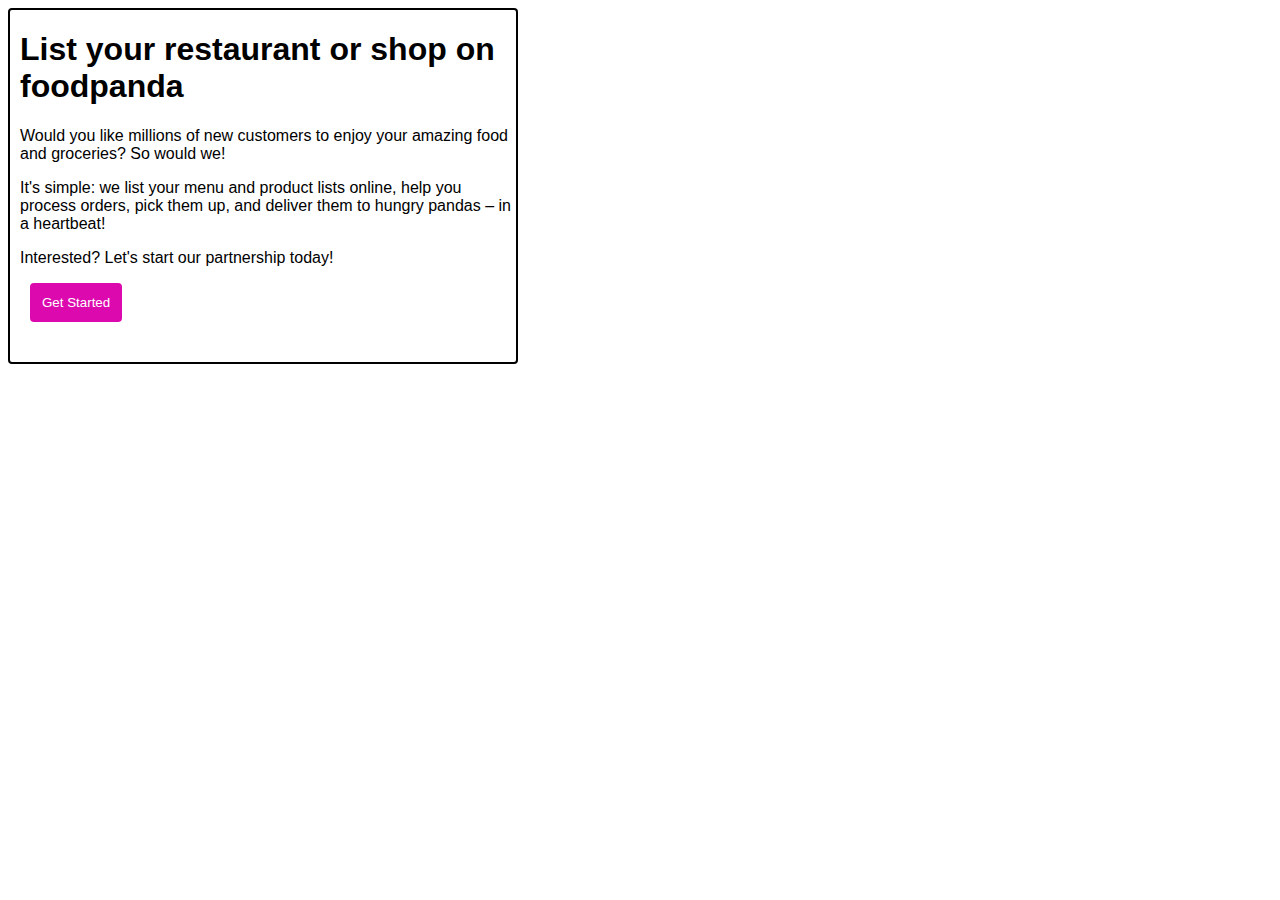
<file: card/card.html>
<!DOCTYPE html>
<html lang="en">
<head>
    <meta charset="UTF-8">
    <meta name="viewport" content="width=device-width, initial-scale=1.0">
    <title>Document</title>
</head>
<body>

<style>

    *{
        font-family: 'Segoe UI', Tahoma, Geneva, Verdana, sans-serif;
    }
    .container{
        width: 40%;
        border: 2px solid;
        height: 22rem;
        border-radius: 4px;
    }


    button{
       background-color: rgb(220, 9, 174);
       color: white;
       font-weight: 500;
       margin-left: 20px;
       padding: 10px;
       border-radius: 4px;
       border-color: transparent;
    }

p{
    padding-left: 10px;
}
h1{
    padding-left: 10px;
}





</style>
    <div class="container">
        <h1>List your restaurant or shop on foodpanda</h1>
        <p>Would you like millions of new customers to enjoy your amazing food and groceries? So would we!
        </p>
        <p>It's simple: we list your menu and product lists online, help you process orders, pick them up, and deliver them to hungry pandas – in a heartbeat!</p>
        <p>Interested? Let's start our partnership today!</p>
        <button>Get Started</button>
    </div>
    
</body>
</html>
</file>
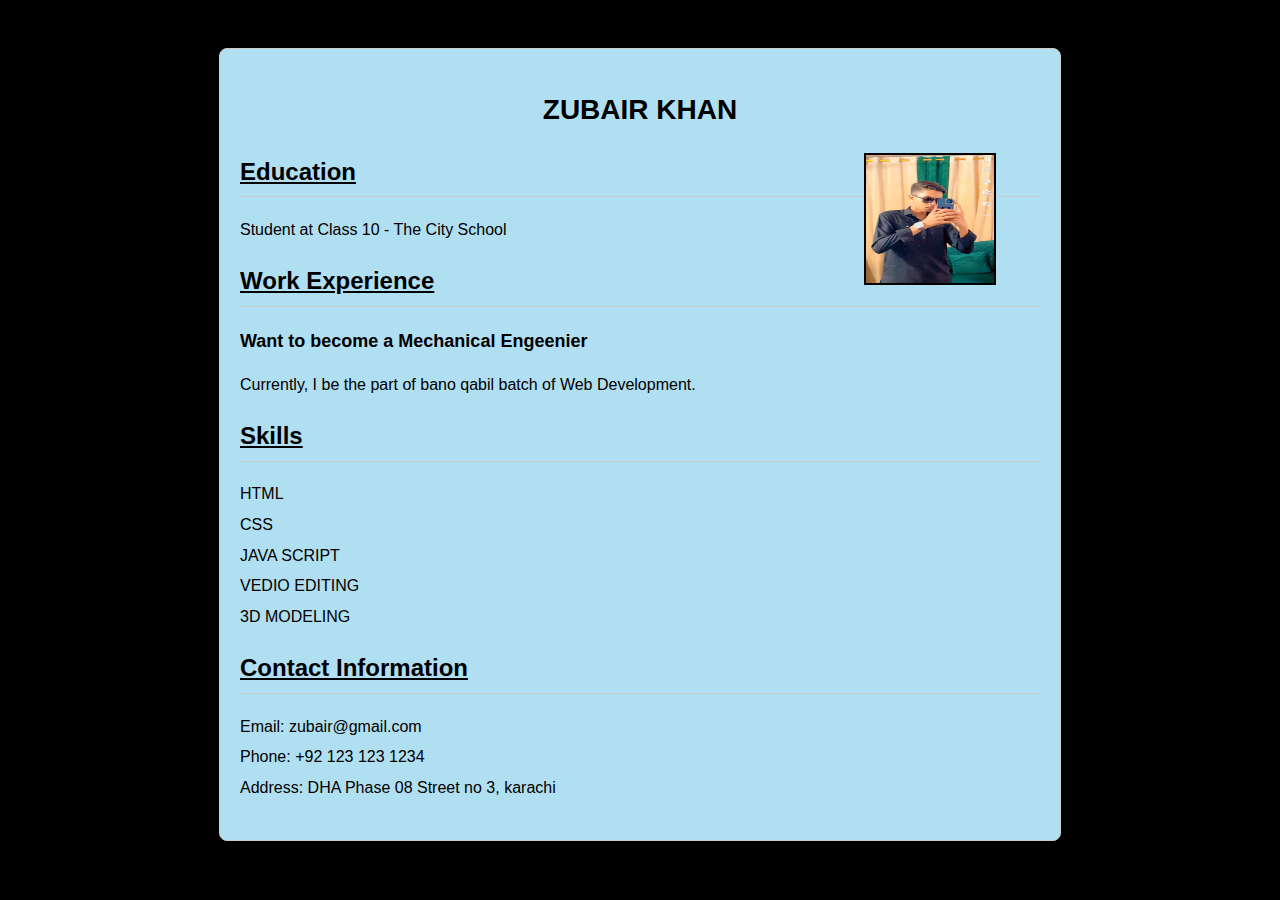
<file: cv/cv.html>
<!DOCTYPE html>
<html lang="en">
<head>
    <meta charset="UTF-8">
    <meta name="viewport" content="width=device-width, initial-scale=1.0">
    <title>My CV</title>
    <style>
        body {
            font-family: 'Segoe UI', Tahoma, Geneva, Verdana, sans-serif;
            line-height: 1.6;
            background-color: #000000;
            padding: 20px;
        }
        .cv {
            background-color: #b1dff2;
            padding: 20px;
            border-radius: 8px;
            box-shadow: 0 0 10px rgba(0,0,0,0.1);
            max-width: 800px;
            margin: 20px auto; 
            border: 1px solid #ccc;
        }
        .cv h1 {
            font-size: 28px;
            text-align: center;
            margin-bottom: 20px;
        }
        .cv h2 {
            font-size: 24px;
            border-bottom: 1px solid #ccc;
            padding-bottom: 5px;
            margin-top: 20px;
        }
        .cv .section {
            margin-bottom: 20px;
        }
        .cv .section h3 {
            font-size: 18px;
            margin-bottom: 10px;
        }
        .cv .section ul {
            list-style-type: none;
            padding: 0;
        }
        .cv .section ul li {
            margin-bottom: 5px;
        }
        .section h2{
            text-decoration: underline;
        }

        .image img{
            border: 2px solid black;
            margin-left: 39rem;
            position: absolute;
            height: 8rem;
            width: 8rem;
        }
        img:hover{
            border: 3px solid black;
         cursor: pointer;
        }
        .h2:hover{
            cursor: pointer;
            text-decoration: underline;
        }
    </style>
</head>
<body>

<div class="cv">
    <h1 class="h2" >ZUBAIR KHAN</h1>
    <div class="image">
        <img src="a517cd82-f756-4166-a596-4b0fced8d002.jpeg" alt="">
    </div>
    
    
    <div class="section">
        <h2 >Education</h2>
        
        <p>Student at Class 10 - The City School</p>
        
    </div>
    
    <div class="section">
        <h2>Work Experience</h2>
        <h3>Want to become a Mechanical Engeenier</h3>
        
        
        <ul>
            <li>Currently, I be the part of bano qabil batch of Web Development.</li>
           
        </ul>
    </div>

    
    <div class="section">
        <h2>Skills</h2>
        <ul>
            <li>HTML</li>
            <li>CSS</li>
            <li>JAVA SCRIPT</li>
            <li>VEDIO EDITING</li>
            <li>3D MODELING</li>
        </ul>
    </div>
    <div class="section">
        <h2>Contact Information</h2>
        <ul>
            <li>Email: zubair@gmail.com</li>
            <li>Phone: +92 123 123 1234</li>
            <li>Address: DHA Phase 08 Street no 3, karachi</li>
        </ul>
    </div>
    

</div>

</body>
</html>
</file>
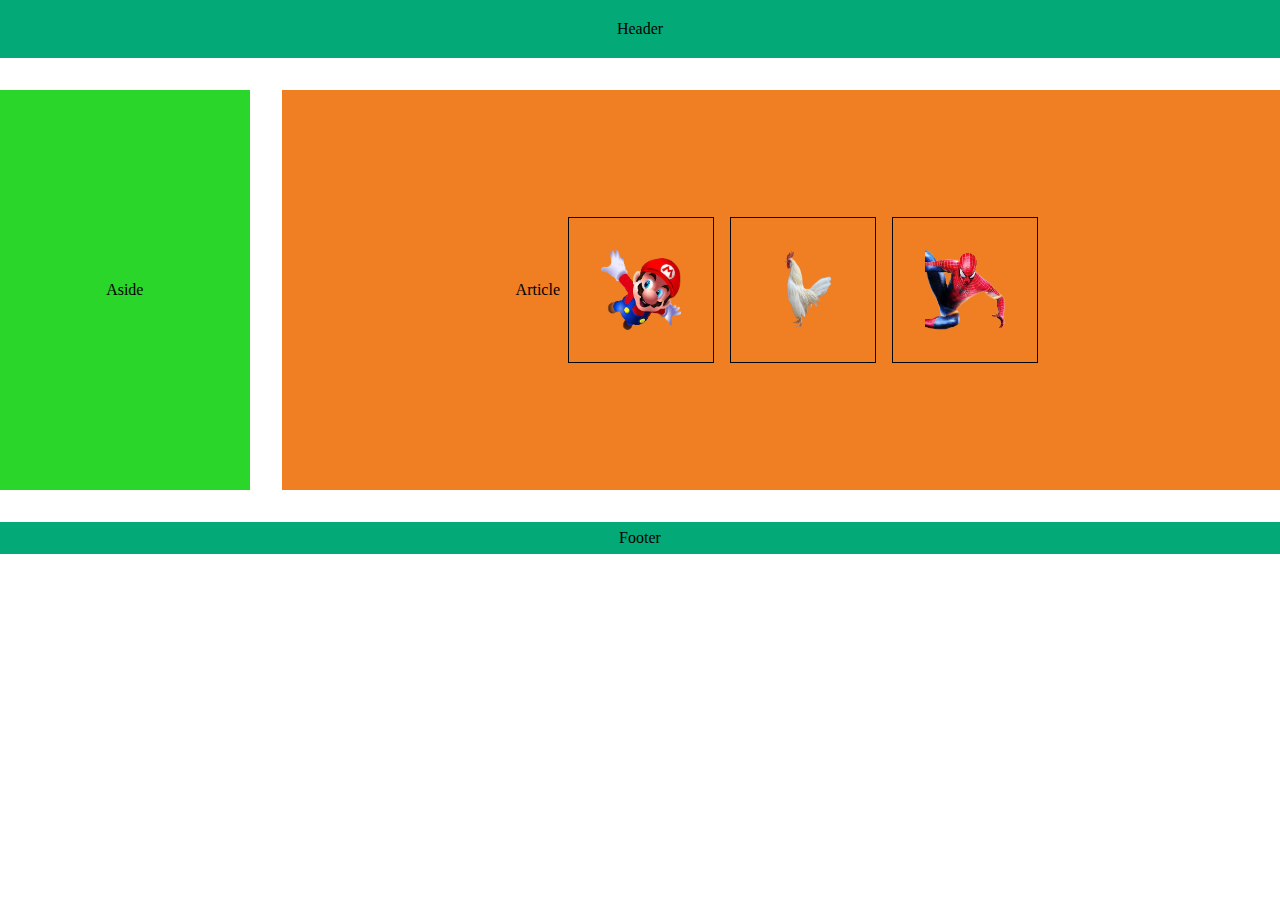
<file: layout/layout.html>
<!DOCTYPE html>
<html lang="en">
<head>
    <meta charset="UTF-8">
    <meta name="viewport" content="width=device-width, initial-scale=1.0">
    <link rel="stylesheet" href="
    layout.css">
    <title>Document</title>
</head>
<body>

<header>
    <nav>
        <ul>
        <li>Header</li>
        </ul>

    </nav>
</header>

<main>
<aside>
    <div>Aside</div>

</aside>


<article>
    <div>Article</div>
    <img src="./images/images-removebg-preview.png" alt=""><img src="./images/download__1_-removebg-preview.png" alt=""><img src="./images/download-removebg-preview.png" alt="">



</article>

</main>

<footer>
    <div>Footer</div>
</footer>

    
</body>
</html>
</file>
<file: layout/layout.css>
*{
    margin: 0;
    padding: 0;
}

nav{
    background-color: rgb(3, 170, 120);
}
ul{
    display: flex;
    padding: 20px;
    justify-content: center;
}
li{
    list-style: none;
}

aside{
    display: flex;
    margin-top: 2rem;
    height: 25rem;
    width: 20rem;
    background-color: rgb(41, 214, 41);
    justify-content: center;
    align-items: center;
}

main{
    display: flex;
}

article{
    width: 100%;
    height: 25rem;background-color:rgb(240, 126, 34);
    margin-top: 2rem;
    margin-left: 2rem;
    display: flex;
    justify-content: center;
    align-items: center;
    
}

img{
    height: 5rem;
    width: 5rem;
    padding: 2rem;
    margin-top: 12rem;
    margin: 0.5rem;
    border: 1px solid;
}

footer{
    height: 2rem;
    margin-top: 2rem;
    background-color: rgb(3, 170, 120);
    display: flex;
    justify-content: center;
    align-items: center;
}
</file>
